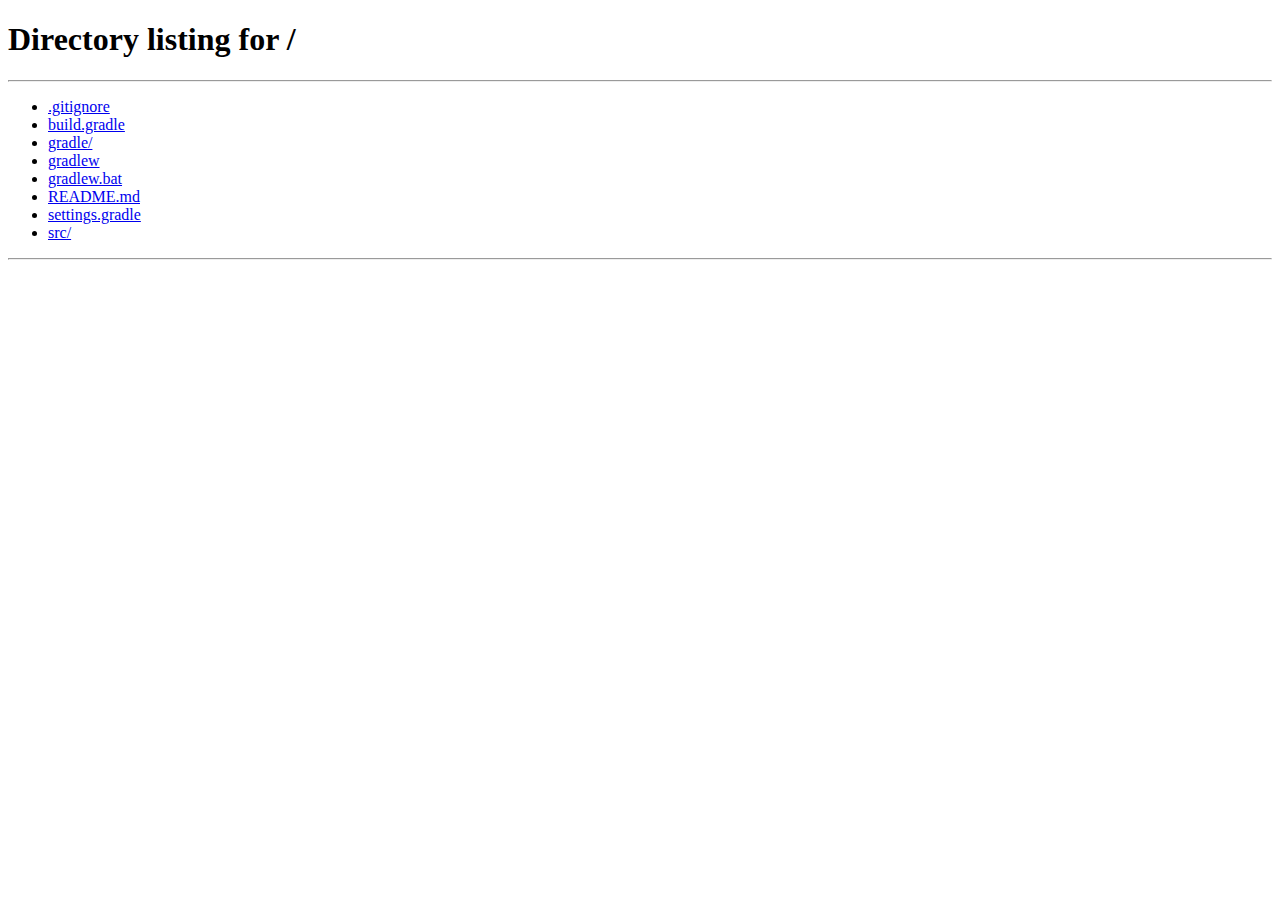
<file: src/main/resources/templates/tempPage.html>
<!DOCTYPE html>
<html lang="en" xmlns:th="http://www.thymeleaf.org">
<head>
    <meta charset="UTF-8">
    <title>Title</title>
</head>
<body>
<input type="hidden" id="login" th:value="${login}">
<script>
    if(document.getElementById("login").value === "N") {
        alert("로그인 후 이용 가능합니다");
    }

    // post 데이터 버릴 페이지
    window.onload = function(){
        location.href = "/";
    }
</script>
</body>
</html>
</file>
